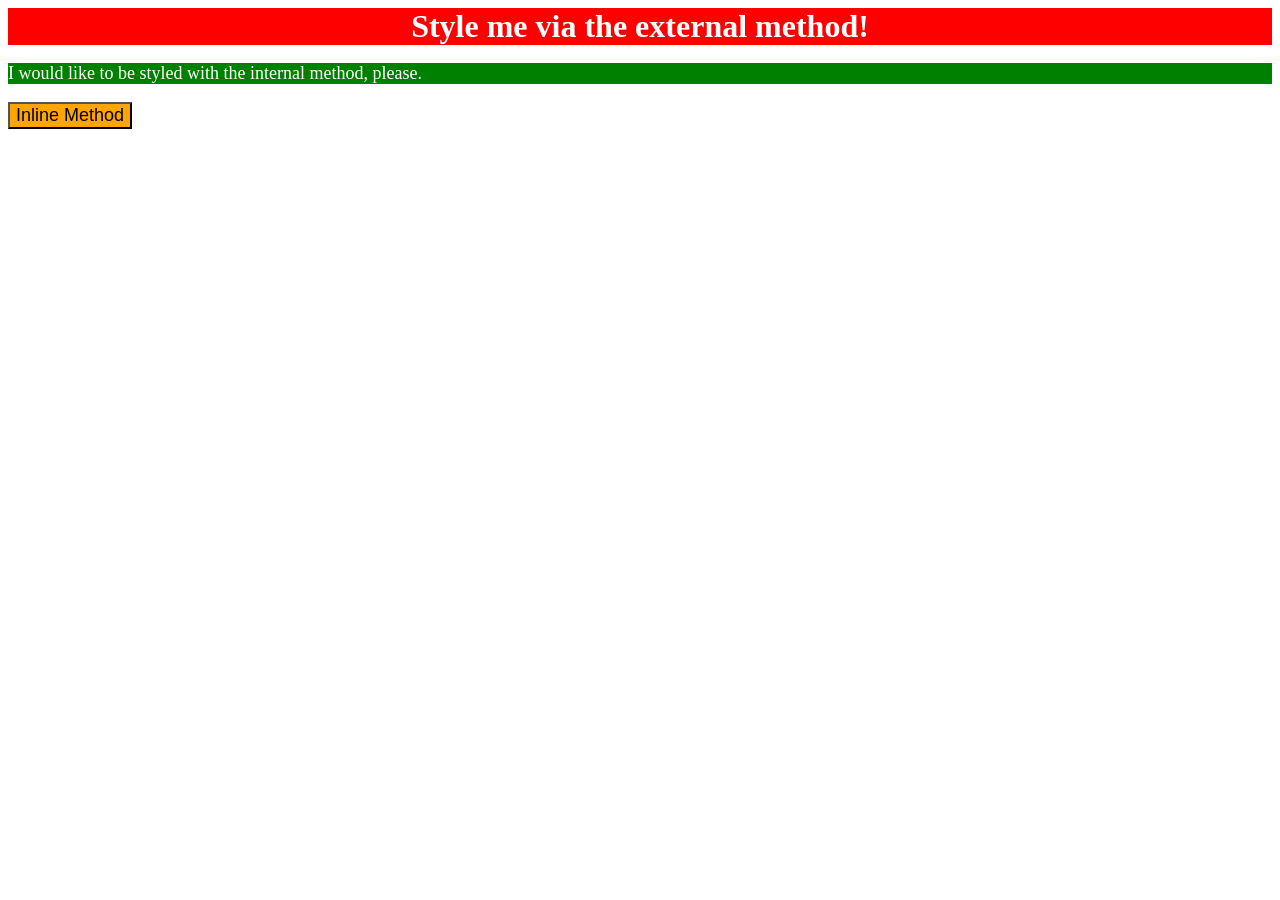
<file: foundations/intro-to-css/01-css-methods/index.html>
<!DOCTYPE html>
<html lang="en">
  <head>
    <meta charset="UTF-8">
    <meta http-equiv="X-UA-Compatible" content="IE=edge">
    <meta name="viewport" content="width=device-width, initial-scale=1.0">
    <title>Methods for Adding CSS</title>
    <link rel="stylesheet" href="intro.css">
    <style>
      p{
    background-color: green;
    color: white;
    font-size: 18px;
}
    </style>
  </head>
  <body>
    <div>Style me via the external method!</div>
    <p>I would like to be styled with the internal method, please.</p>
    <button style="background-color: orange; font-size: 18px;">Inline Method</button>
  </body>
</html>
</file>
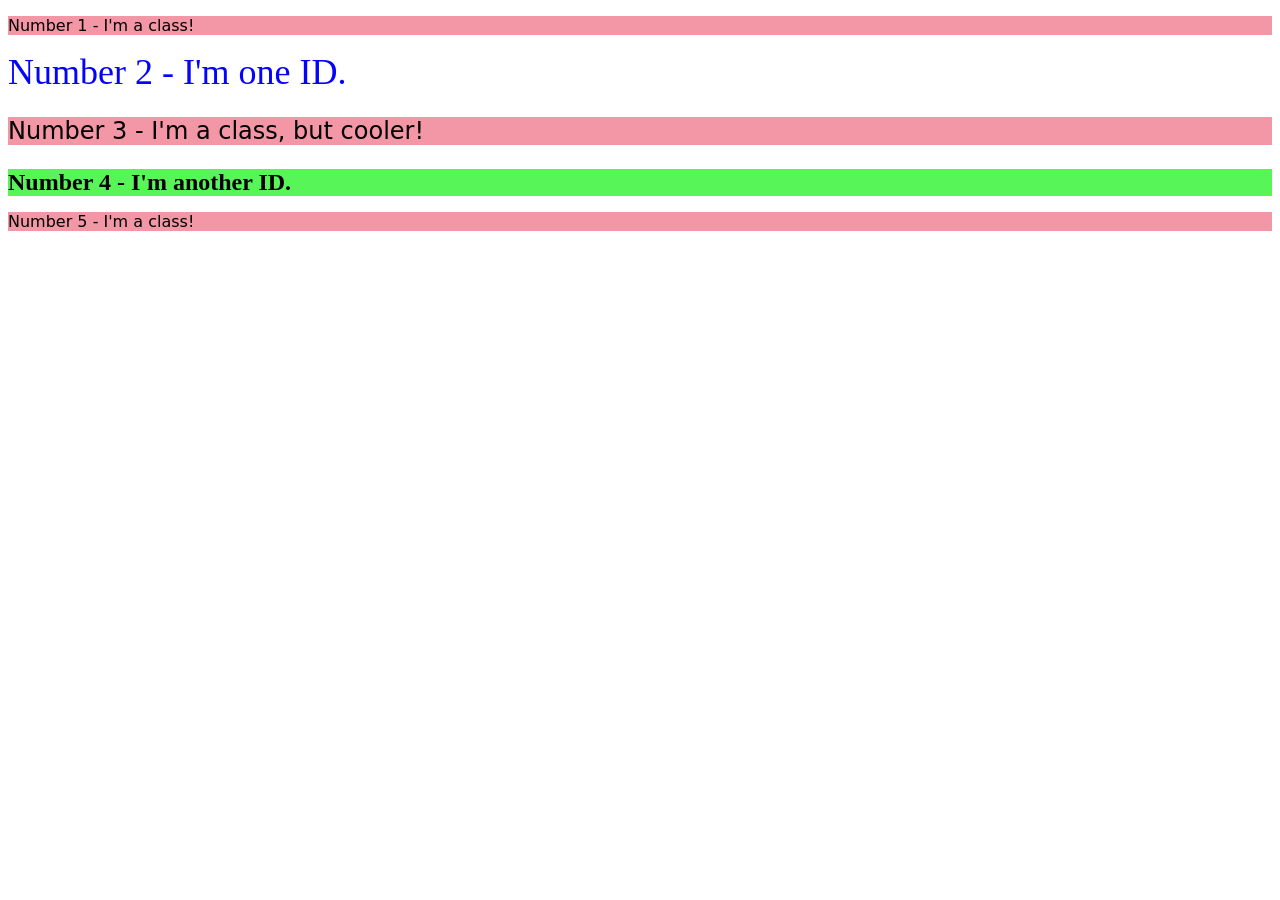
<file: foundations/intro-to-css/02-class-id-selectors/index.html>
<!DOCTYPE html>
<html lang="en">
  <head>
    <meta charset="UTF-8">
    <meta http-equiv="X-UA-Compatible" content="IE=edge">
    <meta name="viewport" content="width=device-width, initial-scale=1.0">
    <title>Class and ID Selectors</title>
    <link rel="stylesheet" href="style.css">
  </head>
  <body>
    <p class="class1">Number 1 - I'm a class!</p>
    <div id="number2">Number 2 - I'm one ID.</div>
    <p class="cooler-class">Number 3 - I'm a class, but cooler!</p>
    <div id="another">Number 4 - I'm another ID.</div>
    <p class="class5">Number 5 - I'm a class!</p>
  </body>
</html>
</file>
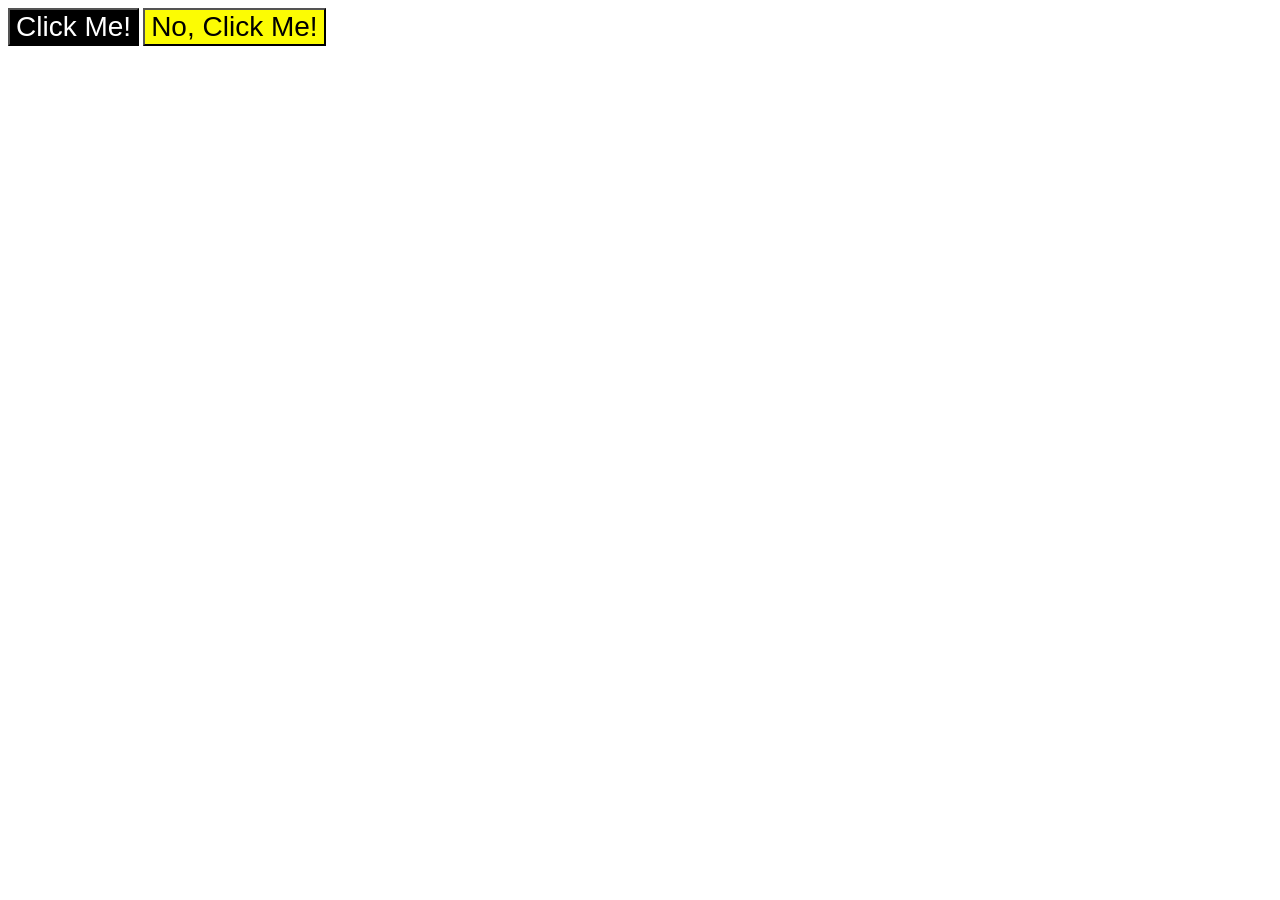
<file: foundations/intro-to-css/03-grouping-selectors/index.html>
<!DOCTYPE html>
<html lang="en">
  <head>
    <meta charset="UTF-8">
    <meta http-equiv="X-UA-Compatible" content="IE=edge">
    <meta name="viewport" content="width=device-width, initial-scale=1.0">
    <title>Grouping Selectors</title>
    <link rel="stylesheet" href="style.css">
  </head>
  <body>
    <button class="btn1">Click Me!</button>
    <button class="btn2">No, Click Me!</button>
  </body>
</html>
</file>
<file: foundations/intro-to-css/01-css-methods/intro.css>
div{
    color : white;
    background-color : red;
    font-size : 32px;
    text-align : center;
    font-weight : bold
}
</file>
<file: foundations/intro-to-css/02-class-id-selectors/style.css>
/* Add CSS Styling */
/* * **All odd numbered elements**: a light red/pink background, and a list of fonts containing `Verdana` and `DejaVu Sans` with `sans-serif` as a fallback
* **The second element**: blue text and a font size of 36px
* **The third element**: in addition to the styles for all odd numbered elements, add a font size of 24px
* **The fourth element**: a light green background, a font size of 24px, and bold
 */

 .class1, .cooler-class, .class5{
    background-color: rgb(243, 151, 166);
    font-family: verdana, Dejavu Sans, sans-serif;
 }
 #number2{
    color: rgb(4, 4, 250);
    font-size: 36px;
 }
 .cooler-class{
    font-size: 24px;
 }
 #another{
    background-color: rgb(87, 245, 87);
    font-size: 24px;
    font-weight: bold;
 }
</file>
<file: foundations/intro-to-css/03-grouping-selectors/style.css>
/* Add CSS Styling */
/* - **The first element**: a black background and white text
- **The second element**: a yellow background
- **Both elements**: a font size of 28px and a list of fonts containing `Helvetica` and `Times New Roman`,
 with `sans-serif` as a fallback */

 .btn1{
    background-color: black;
    color: white;
 }
 .btn2{
    background-color: rgb(252, 252, 3);
 }
 .btn1, .btn2{
    font-size: 28px;
    font-family: Helvetica, Times New Roman, Sans-serif;
 }
</file>
